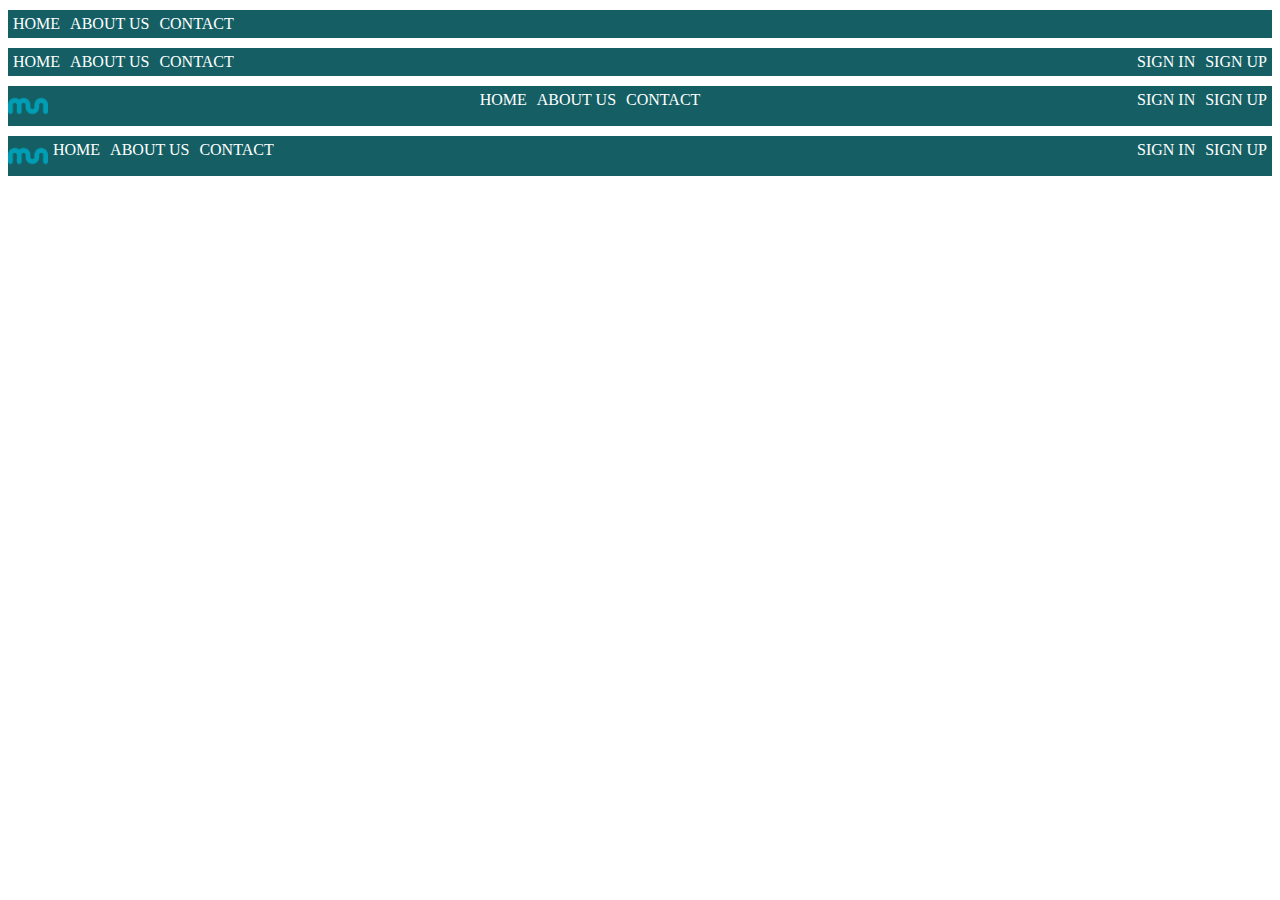
<file: index.html>
<!DOCTYPE html>
<html lang="en">
<head>
    <meta charset="UTF-8">
    <meta http-equiv="X-UA-Compatible" content="IE=edge">
    <meta name="viewport" content="width=device-width, initial-scale=1.0">
    <title>Document</title>
    <link rel="stylesheet" href="style.css">
</head>
<body>
    <nav id="nav1">
        <p>HOME</p>
        <p>ABOUT US</p>
        <p>CONTACT</p>
    </nav>
    <nav id="nav2">
        <div class="izq">
            <p >HOME</p>
            <p >ABOUT US</p>
            <p >CONTACT</p>
         </div>
         <div class="der">
            <p>SIGN IN</p>
            <p>SIGN UP</p>
         </div>
    </nav>
    <nav id="nav3">
        <div class="izq">
            <img src="icono.ico" alt="Imagen">
         </div>
         <div class="cen">
            <p >HOME</p>
            <p >ABOUT US</p>
            <p >CONTACT</p>
         </div>
         <div class="der">
            <p>SIGN IN</p>
            <p>SIGN UP</p>
         </div>
    </nav>
    <nav id="nav4">
        <div class="izq">
            <img src="icono.ico" alt="Imagen">
            <p >HOME</p>
            <p >ABOUT US</p>
            <p >CONTACT</p>
         </div>       
         <div class="der">
            <p>SIGN IN</p>
            <p>SIGN UP</p>
         </div>
    </nav>

</body>
</html>
</file>
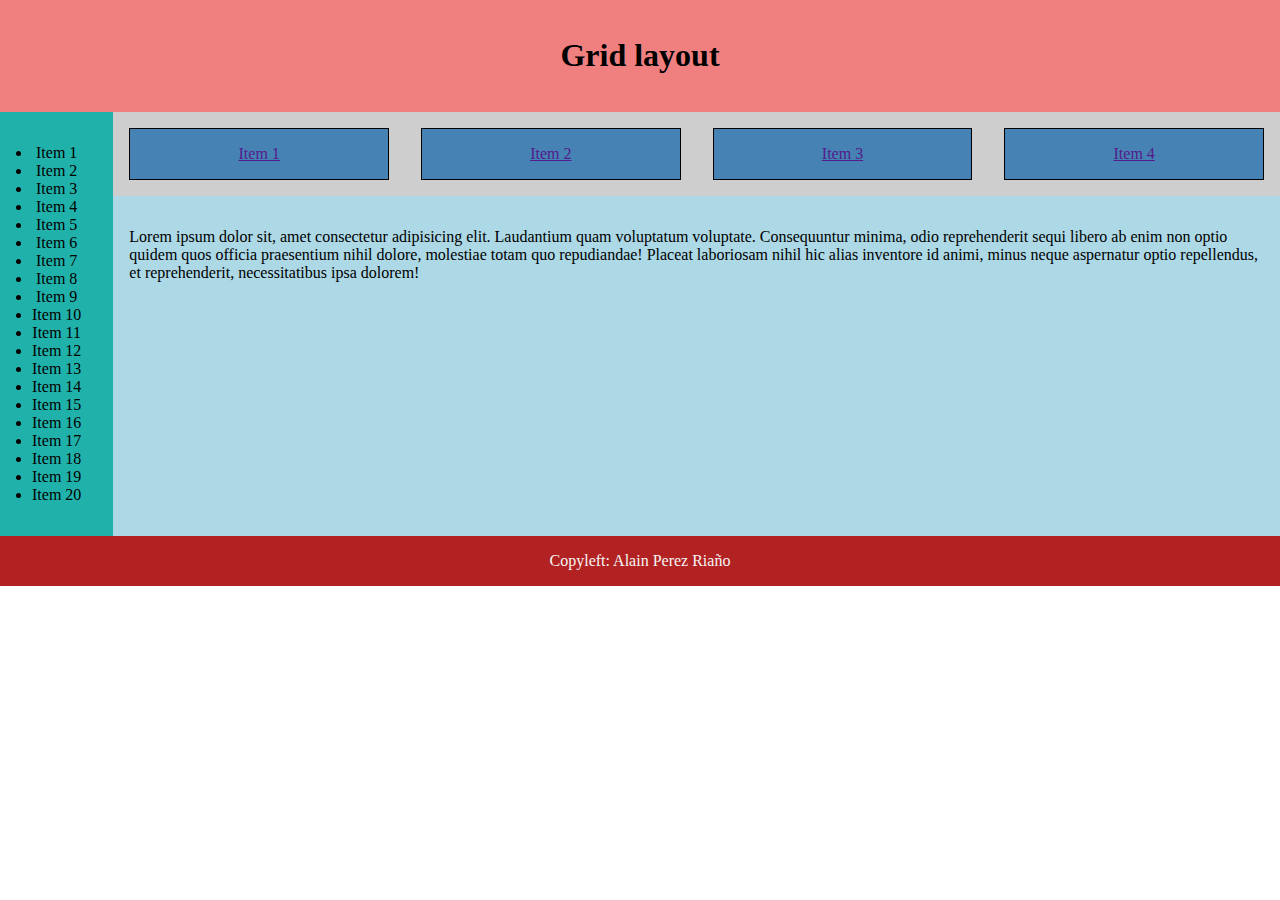
<file: exercise1.html>
<!DOCTYPE html>
<html lang="en">
<head>
  <meta charset="UTF-8">
  <meta http-equiv="X-UA-Compatible" content="IE=edge">
  <meta name="viewport" content="width=device-width, initial-scale=1.0">
  <title>Manual layout with grid</title>
  <link rel="stylesheet" href="css/exercise1.css">
</head>
<body>
  <header>
    <h1>Grid layout</h1>
  </header>
  <nav>
    <a href="">Item 1</a>
    <a href="">Item 2</a>
    <a href="">Item 3</a>
    <a href="">Item 4</a>
  </nav>
  <section>
    <p>Lorem ipsum dolor sit, amet consectetur adipisicing elit. Laudantium quam voluptatum voluptate. Consequuntur minima, odio reprehenderit sequi libero ab enim non optio quidem quos officia praesentium nihil dolore, molestiae totam quo repudiandae! Placeat laboriosam nihil hic alias inventore id animi, minus neque aspernatur optio repellendus, et reprehenderit, necessitatibus ipsa dolorem!</p>
  </section>
  <aside class="right-container">
    <ul>
      <li>Item 1</li>
      <li>Item 2</li>
      <li>Item 3</li>
      <li>Item 4</li>
      <li>Item 5</li>
      <li>Item 6</li>
      <li>Item 7</li>
      <li>Item 8</li>
      <li>Item 9</li>
      <li>Item 10</li>
      <li>Item 11</li>
      <li>Item 12</li>
      <li>Item 13</li>
      <li>Item 14</li>
      <li>Item 15</li>
      <li>Item 16</li>
      <li>Item 17</li>
      <li>Item 18</li>
      <li>Item 19</li>
      <li>Item 20</li>
    </ul>
  </aside>
  <footer>Copyleft: Alain Perez Riaño</footer>
</body>
</body>
</html>
</file>
<file: style.css>
nav{
    display: flex;
    background-color: rgb(21, 95, 100);
    margin-top: 10px;
    margin-bottom: 10px;
}
div{
    display: flex;
}
p{
    color: white;
    margin: 5px;
    box-sizing: border-box;
}

#nav2{
    justify-content: space-between;
}


#nav3{
    justify-content: space-between;
}
#nav4{
    justify-content: space-between;
}
img{   
    width: 40px;
    height: 40px;
}
</file>
<file: css/exercise1.css>
body {
  margin: 0;
}
header {
  text-align: center;
  background-color: lightcoral;
  padding: 1em;
}

nav {
  background-color: #CECECE;
  padding: 1em;
  gap: 2em;
}
nav>a {
  display: block;
  padding: 1em;
  border: 1px solid black;
  background-color: steelblue;
  text-align: center;
  width: calc(100% - 2em);
}

nav > a + a {
  margin-top: 1em;
}

section {
  box-sizing: border-box;
  background-color: lightblue;
  padding : 1em;
}
aside {
  text-align: center;
  background-color: lightseagreen;
}

ul {
  margin: 0;
  padding: 2em;
}

footer {
  padding: 1em;
  color: whitesmoke;
  background-color: firebrick;
  text-align: center;
}

@media (min-width: 576px) {
  nav {
    display: flex;
    gap: 2em;
  }

  nav > a + a {
    margin-top: 0;
  }
}

@media (min-width: 768px){
  body {
    display: grid;
    grid-template-areas: "upper upper"
    "navigation navigation"
    "content side"
    "lower lower";
    grid-template-columns: 1fr auto;
    grid-template-rows: auto auto 1fr auto;
  }

  header {
    grid-area: upper;
  }
  nav {
    grid-area: navigation;
  }
  section {
    grid-area: content;
  }
  aside {
    grid-area: side;
    width: max-content;
  }
  footer {
    grid-area: lower;
  }
}

@media (min-width: 1024px){
  body {
    display: grid;
    grid-template-areas: "upper upper"
    "side navigation"
    "side content"
    "lower lower";
    grid-template-columns: 1fr auto;
    grid-template-rows: auto auto 1fr auto;
  }

}
</file>
